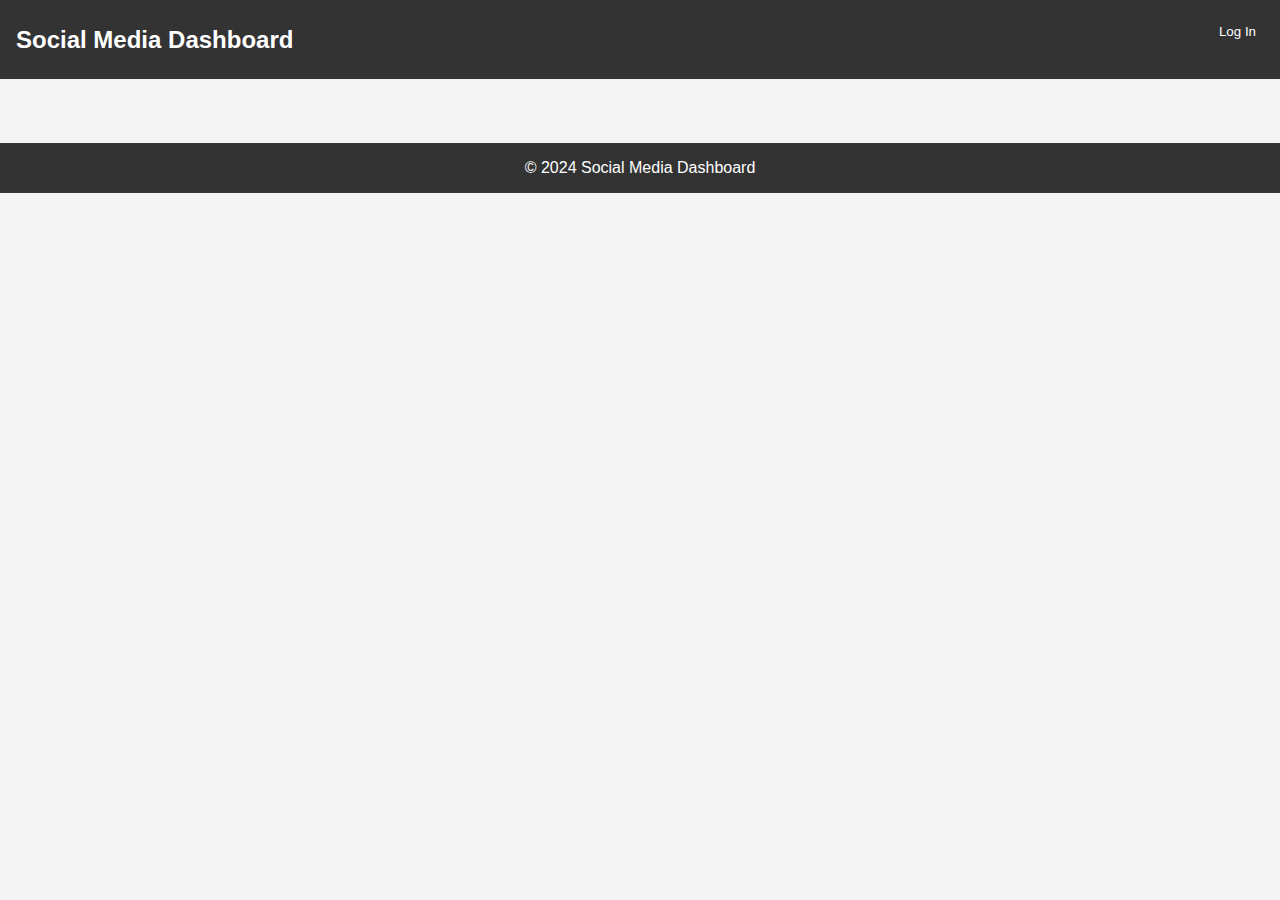
<file: socialmedia_dashboard/social.html>
<!DOCTYPE html>
<html lang="en">
<head>
    <meta charset="UTF-8">
    <meta name="viewport" content="width=device-width, initial-scale=1.0">
    <title>Social Media Dashboard</title>
    <link rel="stylesheet" href="styles.css">
</head>
<body>
    <header>
        <h1>Social Media Dashboard</h1>
        <button id="login-btn">Log In</button>
    </header>

    <main>
        <section id="login-section">
            <h2>Log In to Connect Your Accounts</h2>
            <form id="login-form">
                <label for="username">Username:</label>
                <input type="text" id="username" name="username" required>
                <label for="password">Password:</label>
                <input type="password" id="password" name="password" required>
                <button type="submit">Log In</button>
            </form>
        </section>

        <section id="feeds-section">
            <!-- Feeds from various social media platforms will be displayed here -->
        </section>
    </main>

    <footer>
        <p>&copy; 2024 Social Media Dashboard</p>
    </footer>

    <script src="scripts.js"></script>
</body>
</html>
</file>
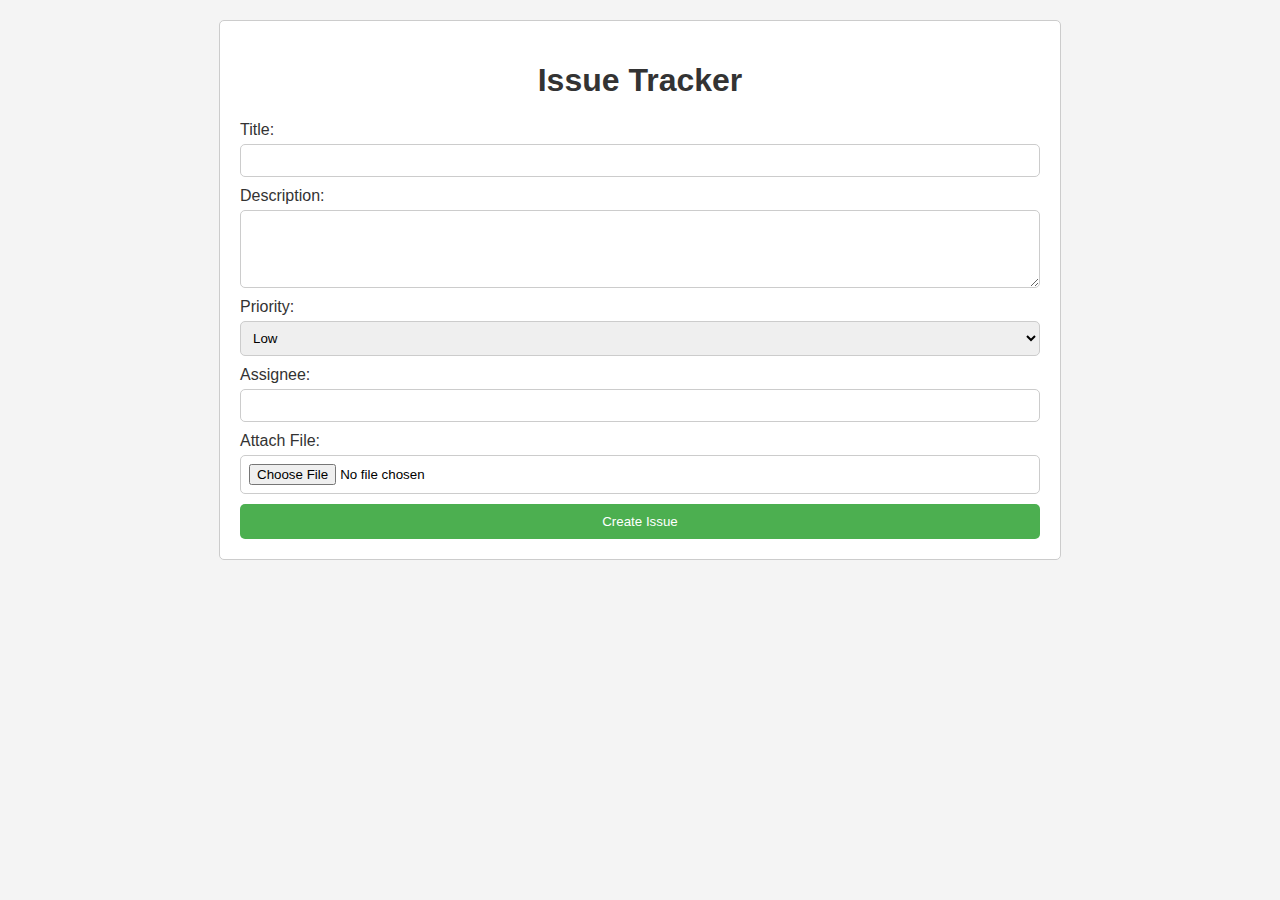
<file: systemtracker/issuetracker.html>
<!DOCTYPE html>
<html lang="en">
<head>
<meta charset="UTF-8">
<meta name="viewport" content="width=device-width, initial-scale=1.0">
<title>Issue Tracker</title>
<link rel="stylesheet" href="styles.css">
</head>
<body>
<div class="container">
    <h1>Issue Tracker</h1>
    
    <form id="issueForm">
        <label for="title">Title:</label>
        <input type="text" id="title" name="title" required>
        
        <label for="description">Description:</label>
        <textarea id="description" name="description" rows="4" required></textarea>
        
        <label for="priority">Priority:</label>
        <select id="priority" name="priority" required>
            <option value="low">Low</option>
            <option value="medium">Medium</option>
            <option value="high">High</option>
        </select>
        
        <label for="assignee">Assignee:</label>
        <input type="text" id="assignee" name="assignee">
        
        <label for="file">Attach File:</label>
        <input type="file" id="file" name="file">
        
        <input type="submit" value="Create Issue">
    </form>
    
    <div id="issueList">
        <!-- Issues will be dynamically added here -->
    </div>
</div>

</body>
</html>
</file>
<file: systemtracker/styles.css>
body {
    font-family: Arial, sans-serif;
    margin: 0;
    padding: 0;
    background-color: #f4f4f4;
}

.container {
    max-width: 800px;
    margin: 20px auto;
    padding: 20px;
    background-color: #fff;
    border: 1px solid #ccc;
    border-radius: 5px;
}

h1 {
    text-align: center;
    color: #333;
}

form {
    display: flex;
    flex-direction: column;
}

label {
    margin-bottom: 5px;
    color: #333;
}

input[type="text"], select, textarea, input[type="file"] {
    margin-bottom: 10px;
    padding: 8px;
    border: 1px solid #ccc;
    border-radius: 5px;
    width: 100%;
    box-sizing: border-box;
}

textarea {
    resize: vertical;
}

input[type="submit"] {
    background-color: #4CAF50;
    color: white;
    border: none;
    border-radius: 5px;
    padding: 10px 20px;
    cursor: pointer;
}

.issue {
    border: 1px solid #ccc;
    border-radius: 5px;
    padding: 10px;
    margin-bottom: 10px;
    background-color: #f9f9f9;
}

.issue p {
    margin: 0;
    padding: 5px 0;
}

.issue p:first-child {
    font-weight: bold;
}

.issue p:last-child {
    font-style: italic;
}
</file>
<file: socialmedia_dashboard/styles.css>
/* Reset CSS */
* {
    margin: 0;
    padding: 0;
    box-sizing: border-box;
}

body {
    font-family: Arial, sans-serif;
    background-color: #f4f4f4;
    color: #333;
}

header {
    background-color: #333;
    color: #fff;
    padding: 1rem;
    display: flex;
    justify-content: space-between;
    align-items: center;
}

header h1 {
    font-size: 1.5rem;
}

main {
    padding: 2rem;
}

h2 {
    margin-bottom: 1rem;
}

form {
    display: flex;
    flex-direction: column;
}

label {
    margin-bottom: 0.5rem;
}

input, button {
    padding: 0.5rem;
    margin-bottom: 1rem;
}

button {
    background-color: #333;
    color: #fff;
    border: none;
    cursor: pointer;
}

button:hover {
    background-color: #555;
}

#login-section {
    display: none;
}

footer {
    text-align: center;
    padding: 1rem;
    background-color: #333;
    color: #fff;
}
</file>
